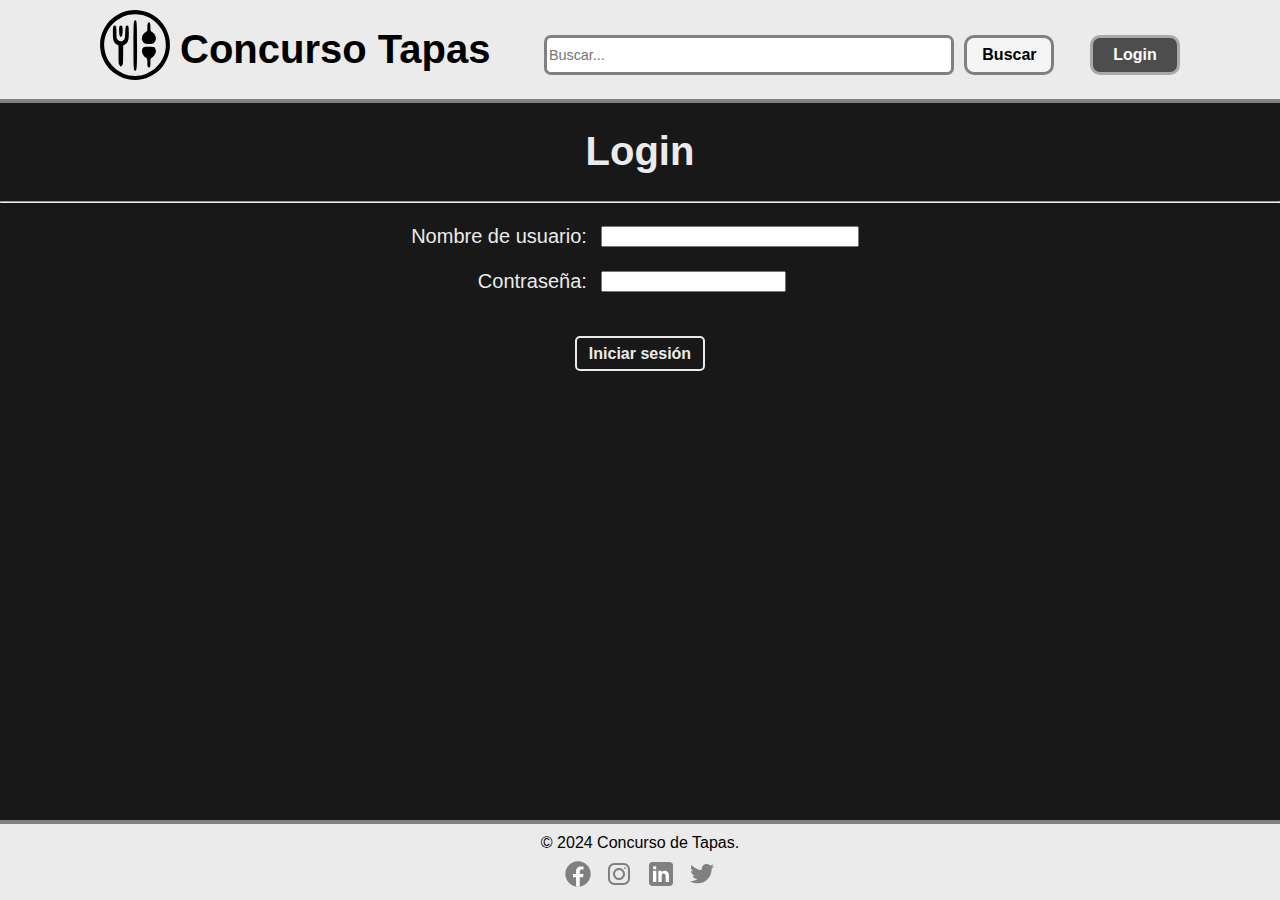
<file: html/login.html>
<!DOCTYPE html>
<html lang="en">
<head>
    <meta charset="UTF-8">
    <meta name="viewport" content="width=device-width, initial-scale=1.0">
    <link rel="stylesheet" href="../css/styles.css">
    <title>Login</title>
</head>
<body>
    <header>
        <div class="contenedor-logo">
            <img src="../img/logo.svg" alt="Logo">
            <h1>Concurso Tapas</h1>
        </div>
        <div class="contenedor-menu">
            <input type="text" placeholder="Buscar...">
            <button class="boton-buscar">Buscar</button>
            <button class="boton-login">Login</button>
        </div>
    </header>
    <h1>Login</h1>
    <hr>
    <form action="" method="">
        <table>
            <tr>
                <td class="alinear"><label for="user">Nombre de usuario: </label></td>
                <td><input type="text" id="user" required/></td>
            </tr>

            <tr>
                <td class="alinear"><label for="contra">Contraseña: </label></td>
                <td><input type="password" id="contra" required/></td>
            </tr>
            <tr>
                <th colspan="2"><input type="submit" id="submit" value="Iniciar sesión"></th>
            </tr>
        </table>
    </form>
    <footer class="footerLogin">
        <p>&copy; 2024 Concurso de Tapas.</p>
        <div class="contenedor-redes">
            <img src="../img/icono-facebook.svg" alt="Icono Facebook">
            <img src="../img/icono-instagram.svg" alt="Icono Instagram">
            <img src="../img/icono-linkedin.svg" alt="Icono Linkedin">
            <img src="../img/icono-twitter.svg" alt="Icono Twitter">
        </div>
    </footer>
</body>
</html>
</file>
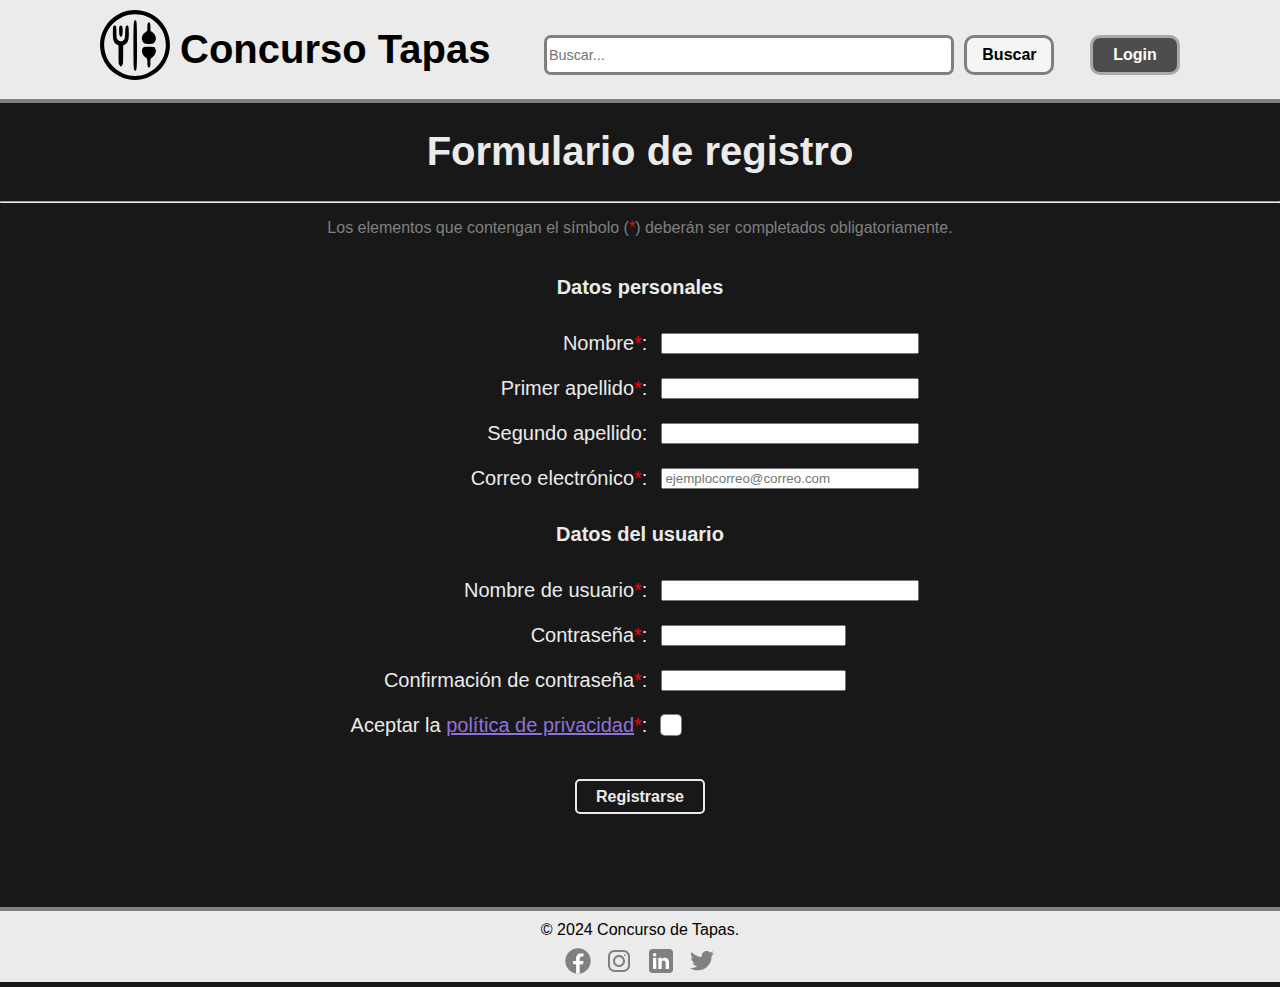
<file: html/registro.html>
<!DOCTYPE html>
<html lang="en">
<head>
    <meta charset="UTF-8">
    <meta name="viewport" content="width=device-width, initial-scale=1.0">
    <link rel="stylesheet" href="../css/styles.css">
    <title>Formulario de registro</title>
</head>
<body>
    <header>
        <div class="contenedor-logo">
            <img src="../img/logo.svg" alt="Logo">
            <h1>Concurso Tapas</h1>
        </div>
        <div class="contenedor-menu">
            <input type="text" placeholder="Buscar...">
            <button class="boton-buscar">Buscar</button>
            <button class="boton-login">Login</button>
        </div>
    </header>

    <h1>Formulario de registro</h1>
    <hr>
    <p class="leyenda">Los elementos que contengan el símbolo (<span>*</span>) deberán ser completados obligatoriamente.</p>
    <form action="" method="">
        <table>
            <tr>
                <th colspan="2"><p>Datos personales</p></th>
            </tr>
            <tr>
                <td class="alinear"><label for="nombre">Nombre<span>*</span>: </label></td>
                <td><input type="text" id="nombre" required/></td>
                
            </tr>
            <tr id="errornombre" class="escondido">
                <td colspan="2"><p class="error">El nombre solo debe contener letras, empezar por mayúscula y tener una longitud de 3-20 caracteres.</p></td>
            </tr>

            <tr>
                <td class="alinear"><label for="ape1">Primer apellido<span>*</span>: </label></td>
                <td><input type="text" id="ape1" required/></td>
            </tr>
            <tr id="errorape1" class="escondido">
                <td colspan="2"><p class="error">El apellido solo debe contener letras, empezar por mayúscula y tener una longitud de 3-20 caracteres.</p></td>
            </tr>

            <tr>
                <td class="alinear"><label for="ape2">Segundo apellido: </label></td>
                <td><input type="text" id="ape2"/></td>
            </tr>
            <tr id="errorape2" class="escondido">
                <td colspan="2"><p class="error">El segundo apellido solo debe contener letras, empezar por mayúscula y tener una longitud de 3-20 caracteres.</p></td>
            </tr>

            <tr>
                <td class="alinear"><label for="correo">Correo electrónico<span>*</span>: </label></td>
                <td><input type="text" id="correo" placeholder="ejemplocorreo@correo.com" required/></td>
            </tr>
            <tr id="errorcorreo" class="escondido">
                <td colspan="2"><p class="error">El correo electrónico introducido no es válido.</p></td>
            </tr>

            <tr>
                <th colspan="2"><p>Datos del usuario</p></th>
            </tr>

            <tr>
                <td class="alinear"><label for="user">Nombre de usuario<span>*</span>: </label></td>
                <td><input type="text" id="user" required/></td>
            </tr>
            <tr id="erroruser" class="escondido">
                <td colspan="2"><p class="error">El nombre de usuario debe tener entre 4 y 25 caracteres, solo puede contener letras, números y guiones bajos, y no debe comenzar con un guion bajo.</p></td>
            </tr>

            <tr>
                <td class="alinear"><label for="contra">Contraseña<span>*</span>: </label></td>
                <td><input type="password" id="contra" required/></td>
            </tr>
            <tr id="errorcontra" class="escondido">
                <td colspan="2"><p class="error">La contraseña debe tener una longitud de al menos 8 caracteres, una minúscula, una mayúscula, un número y un símbolo.</p></td>
            </tr>

            <tr>
                <td class="alinear"><label for="confContra">Confirmación de contraseña<span>*</span>: </label></td>
                <td><input type="password" id="confContra" required/></td>
            </tr>
            <tr id="errorconfContra" class="escondido">
                <td colspan="2"><p class="error">Las contraseñas no coinciden.</p></td>
            </tr>

            <tr>
                <td class="alinear"><label for="politica">Aceptar la <a href="">política de privacidad</a><span>*</span>: </label></td>
                <td><input type="checkbox" id="politica" required/></td>
            </tr>
            <tr id="errorpolitica" class="escondido">
                <td colspan="2"><p class="error">Para continuar, acepte la política de privacidad.</p></td>
            </tr>

            <tr>
                <th colspan="2"><input type="submit" id="submit" value="Registrarse"></th>
            </tr>
        </table>
    </form>

    <footer>
        <p>&copy; 2024 Concurso de Tapas.</p>
        <div class="contenedor-redes">
            <img src="../img/icono-facebook.svg" alt="Icono Facebook">
            <img src="../img/icono-instagram.svg" alt="Icono Instagram">
            <img src="../img/icono-linkedin.svg" alt="Icono Linkedin">
            <img src="../img/icono-twitter.svg" alt="Icono Twitter">
        </div>
    </footer>

    <script src="../js/script.js"></script>
</body>
</html>
</file>
<file: css/styles.css>
body{
    font-family: sans-serif;
    font-size: 1.25rem;
    margin: 0;
    background-color: #181818;
    color: #ebebeb;
}

header{
    width: 100%;
    background-color: #ebebeb;
    border-bottom: 4px solid gray;
    display: flex;
    justify-content: space-between;
    h1{
        color: black;
    }
    input[type=text]{
        width: 400px;
        height: 32px;
        border: 3px solid gray;
        border-radius: 7px;
        font-size: 0.9rem;
        margin-right: 5px;
    }
    img{
        width: 70px;
        height: 70px;
        margin: 10px;
        margin-left: 100px;
    }
}

.contenedor-logo{
    display: flex;
    flex-direction: row;
    
}

.contenedor-menu{
    margin-top: 25px;
}

button{
    width: 90px;
    height: 40px;
    border-radius: 10px;
    font-weight: bold;
    font-size: 1rem;
    transition: 0.15s ease;
}

button:hover{
    transform: scale(1.05);
    cursor: pointer;
}

.boton-buscar{
    background-color: whitesmoke;
    margin-right: 30px;
    border: 3px solid gray;
}

.boton-buscar:hover{
    background-color: lightgray;
}

.boton-login{
    background-color: #4d4d4d;
    color: white;
    margin-right: 100px;
    border: 3px solid darkgray;
}

h1, th{
    text-align: center;
}

.leyenda{
    font-size: 1rem;
    text-align: center;
    color: gray;
}

span{
    color: red;
}

table{
    margin: 10px auto;
    
}

.alinear{
    text-align: right;
}

input{
    margin: 10px 10px;
}

input[type=text] {
    width: 250px;
}

input[type=submit] {
    font-weight: bold;
    font-size: 1rem;
    margin-top: 30px;
    margin-bottom: 80px;
    width: 130px;
    height: 35px;
    transition-duration: 0.15s;
    color: #ebebeb;
    background-color: #181818;
    border: 2px solid #ebebeb;
    border-radius: 5px;
}

input[type=submit]:hover {
    cursor: pointer;
    transform: translateY(-1px);
    background-color: #383838;
    box-shadow: 2px 3px gray;
}

input[type=submit]:active {
    transform: translateY(0px);
    box-shadow: 1px 1px gray;
}

.errorInput{
    border: 2px solid red;
    border-radius: 3px;
}

input[type="checkbox"] {
    -webkit-appearance: none;
    -moz-appearance: none;
    appearance: none;
    width: 20px;
    height: 20px;
    border-radius: 4px;
    cursor: pointer;
    background-color: #fff;
    vertical-align: middle;
    box-shadow: 0px 0px 0px 1px gray;
}

/* Cuando ESTÁ marcado, cambiaremos el borde y el fondo a azul */
input[type="checkbox"]:checked {
    background-color: #2196F3; 
    border-color: #2196F3;
}

input[type="checkbox"]:focus {
    outline: none;
    box-shadow: 0 0 3px 1px rgba(33, 150, 243, 0.5);
}

/* Se agrega la marca de verificación con un pseudo-elemento */
input[type="checkbox"]:checked::after {
    content: '';
    display: block;
    width: 6px;
    height: 10px;
    border: solid #fff;
    border-width: 0 2px 2px 0;
    transform: rotate(45deg);
    margin: 2px 5px;
}

.errorCheckbox{
    /* Cuando NO está marcado, el borde será rojo */
    box-shadow: none;
    border: 2px solid red;
    border-radius: 4px;
    cursor: pointer;
    background-color: #fff;
    vertical-align: middle;
}

.error{
    display: flex;
    justify-content: center;
    font-size: 1rem;
    color: red;
    margin-top: -5px;
}

.escondido{
    display: none;
}

a:visited{
    color: mediumpurple;
}

footer{
    width: 100%;
    color: black;
    background-color: #ebebeb;
    border-top: 4px solid gray;
}

footer p{
    font-size: 16px;
    margin-top: 10px;
    text-align: center;
}

.contenedor-redes{
    margin-top: -10px;
    margin-bottom: 5px;
    justify-self: center;
}

.contenedor-redes img{
    width: 32px;
    height: 32px;
    margin: 0px 2px;
}

.contenedor-redes img:hover{
    cursor: pointer;
}

.footerLogin{
    position: fixed;
    bottom: 0;
}
</file>
